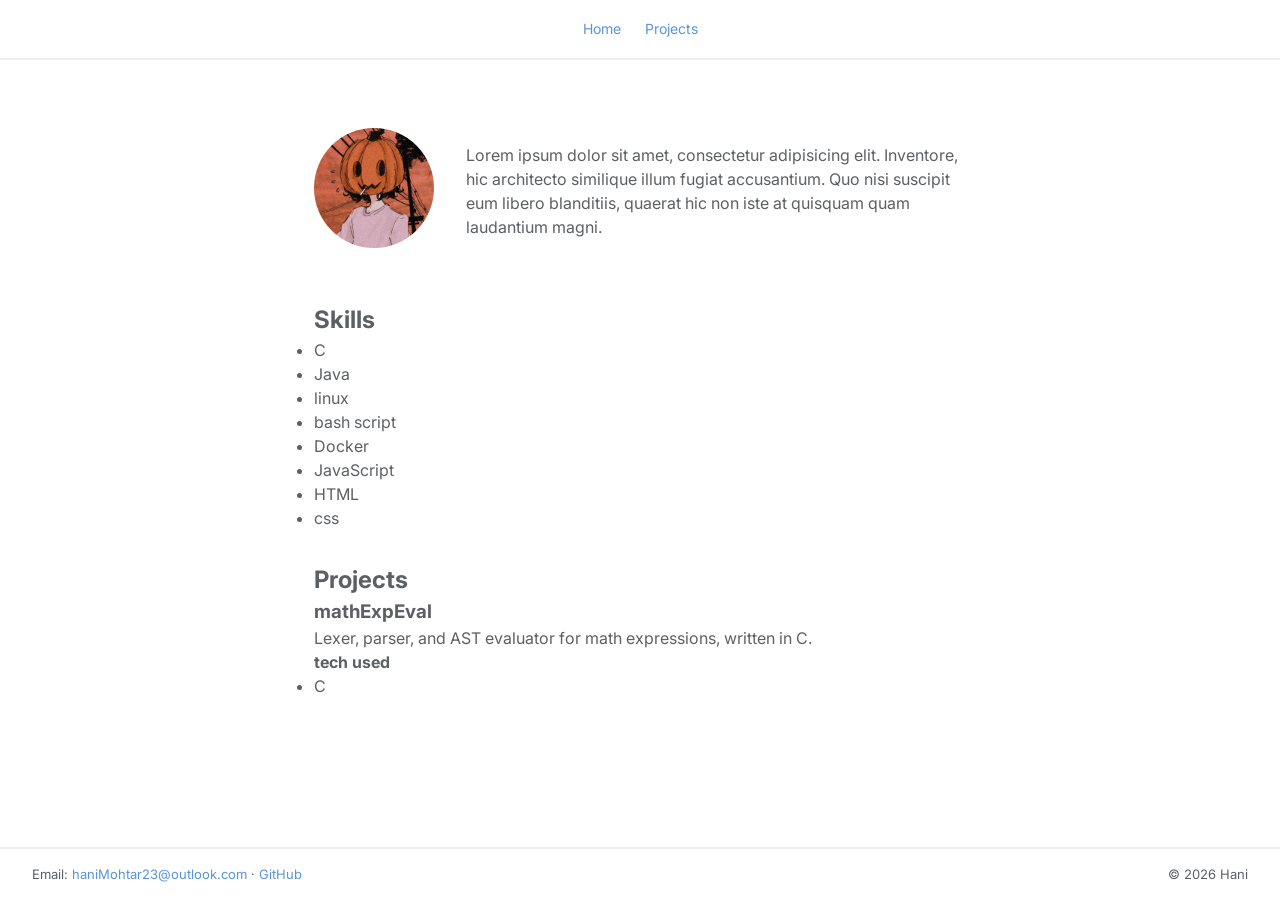
<file: index.html>
<!DOCTYPE html>
<html lang="en">

<head>
    <meta charset="UTF-8">
    <meta name="viewport" content="width=device-width, initial-scale=1.0">
    <title>Hani Mohtar - Portfolio Page</title>

    <link rel="preconnect" href="https://fonts.googleapis.com">
    <link href="https://fonts.googleapis.com/css2?family=Inter:wght@400;600;700&display=swap" rel="stylesheet">

    <link rel="stylesheet" href="styles.css">
</head>

<body>
    <nav>
        <ul>
            <li><a href="index.html">Home</a></li>
            <li><a href="projects-lib.html">Projects</a></li>
        </ul>
    </nav>
    <main class="main-area">
        <div class="intro-row">
            <div class="circular-image">
                <a href="https://github.com/haniMohtar"><img src="profile-image.jpg" alt="profile image"></a>
            </div>
            <section class="introduction">
                <p>
                    Lorem ipsum dolor sit amet, consectetur adipisicing elit.
                    Inventore, hic architecto similique illum fugiat accusantium.
                    Quo nisi suscipit eum libero blanditiis,
                    quaerat hic non iste at quisquam quam laudantium magni.
                </p>
            </section>
        </div>

        <section class="skills-and-languages">
            <h2>Skills</h2>
            <ul>
                <li>C</li>
                <li>Java</li>
                <li>linux</li>
                <li>bash script</li>
                <li>Docker</li>
                <li>JavaScript</li>
                <li>HTML</li>
                <li>css</li>
            </ul>
        </section>
        
        <section class="featured-projects">
            <h2>Projects</h2>
            <article class="project-card">
                <h3>mathExpEval</h3>
                <p>Lexer, parser, and AST evaluator for math expressions, written in C.</p>
                <p>
                <h4>tech used</h4>
                <ul>
                    <li>C</li>
                </ul>
                </p>
            </article>
        </section>
    </main>
    <footer>
        <p>
            Email: <a href="mailto:haniMohtar23@outlook.com">haniMohtar23@outlook.com</a> ·
            <a href="https://github.com/haniMohtar">GitHub</a>
        </p>
        <p>&copy; 2026 Hani</p>
    </footer>
</body>

</html>
</file>
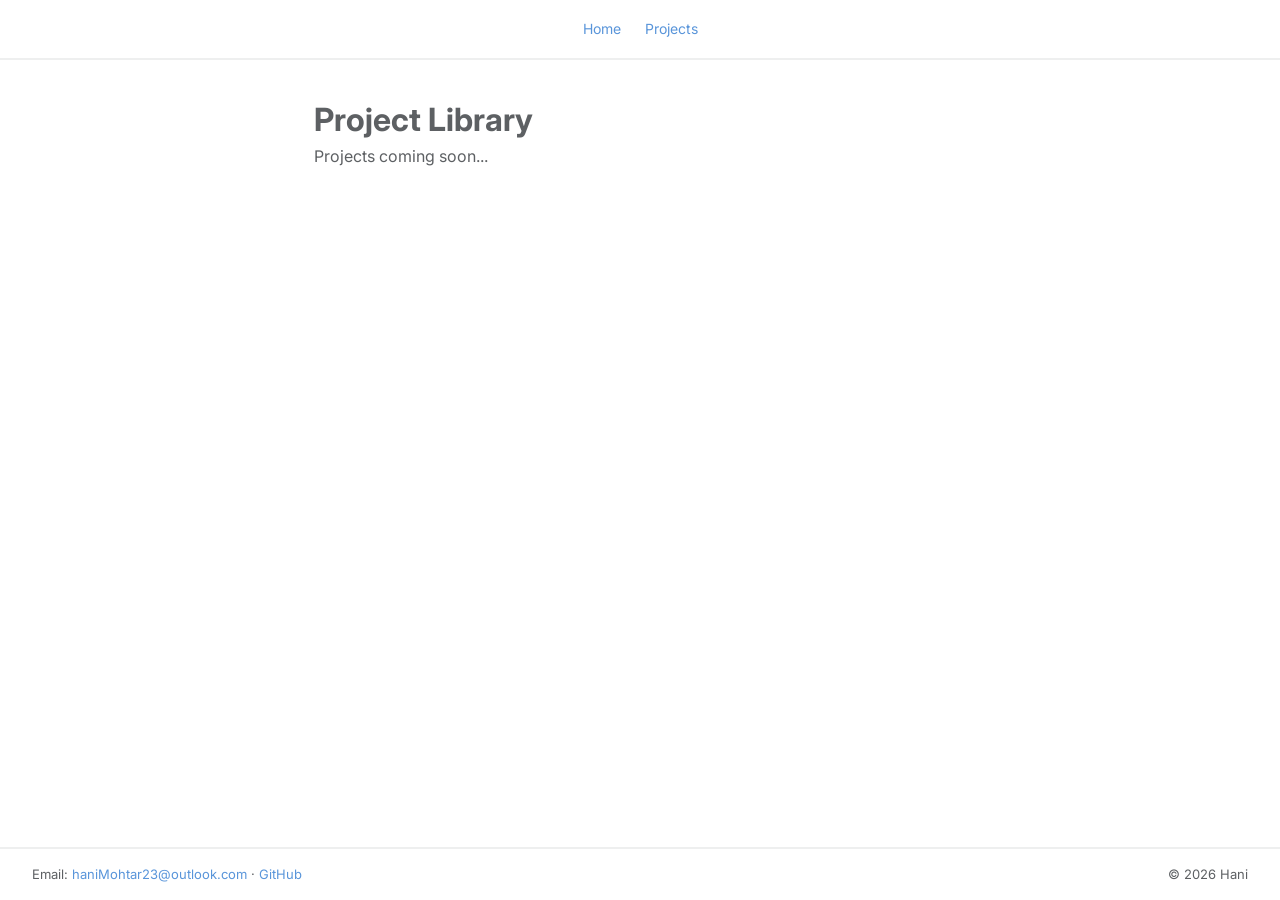
<file: projects-lib.html>
<!DOCTYPE html>
<html lang="en">
<head>
    <meta charset="UTF-8">
    <meta name="viewport" content="width=device-width, initial-scale=1.0">
    <title>Project Library</title>

    <link rel="preconnect" href="https://fonts.googleapis.com">
    <link href="https://fonts.googleapis.com/css2?family=Inter:wght@400;600;700&display=swap" rel="stylesheet">

    <link rel="stylesheet" href="styles.css">
</head>
<body>
    <nav>
        <ul>
            <li><a href="index.html">Home</a></li>
            <li><a href="projects-lib.html">Projects</a></li>
        </ul>
    </nav>
    <main class="main-area">
        <h1>Project Library</h1>
        <p>Projects coming soon...</p>
    </main>
    <footer>
        <p>
            Email: <a href="mailto:haniMohtar23@outlook.com">haniMohtar23@outlook.com</a> ·
            <a href="https://github.com/haniMohtar">GitHub</a>
        </p>
        <p>&copy; 2026 Hani</p>
    </footer>
</body>
</html>
</file>
<file: styles.css>
* {
    margin: 0;
    padding: 0;
    box-sizing: border-box;
}

body {
    font-family: 'Inter', sans-serif;
    line-height: 1.5;
    background-color: #fff;
    color: #5d6063;
    display: flex;
    flex-direction: column;
    min-height: 100vh;
}

nav {
    background-color: #fff;
    box-shadow: 0 2px 0 rgba(93,96,99,.1);
    padding: 1rem 2rem;
    position: fixed;
    top: 0;
    left: 0;
    width: 100%;
    z-index: 10;
}

nav ul {
    list-style: none;
    display: flex;
    justify-content: center;
    gap: 1.5em;
    margin: 0;
    padding: 0;
}

nav a {
    color: #5995da;
    text-decoration: none;
    font-size: 14px;
    line-height: 26px;
    font-family: 'Inter', sans-serif;
}

nav a:hover {
    color: #76aeed;
    border-bottom: 1px solid #76aeed;
}

.main-area {
    max-width: 700px;
    width: 100%; 
    margin: 0 auto;
    padding: 6rem 1.5rem 3rem;
    flex: 1;            
}

.intro-row {
    display: flex;
    align-items: center;
    gap: 2rem;
    margin-top: 2rem;
    margin-bottom: 3rem;
}

.circular-image img {
    width: 120px;
    height: 120px;
    border-radius: 50%;
    object-fit: cover;
    flex-shrink: 0;
}

.circular-image a img {
    transition: transform 0.2s ease, opacity 0.2s ease;
}

.circular-image a:hover img {
    transform: scale(1.05);
    opacity: 0.9;
}

.skills-and-languages, 
.featured-projects {
    margin-bottom: 2rem;
}


footer {
    width: 100%;
    display: flex;
    justify-content: space-between;
    align-items: center;
    padding: 1rem 2rem;
    font-size: 13px;
    color: #5d6063;
    box-shadow: 0 -2px 0 rgba(93,96,99,.1);
}

footer a {
    color: #5995da;
    text-decoration: none;
}

footer a:hover {
    color: #76aeed;
    border-bottom: 1px solid #76aeed;
}
</file>
